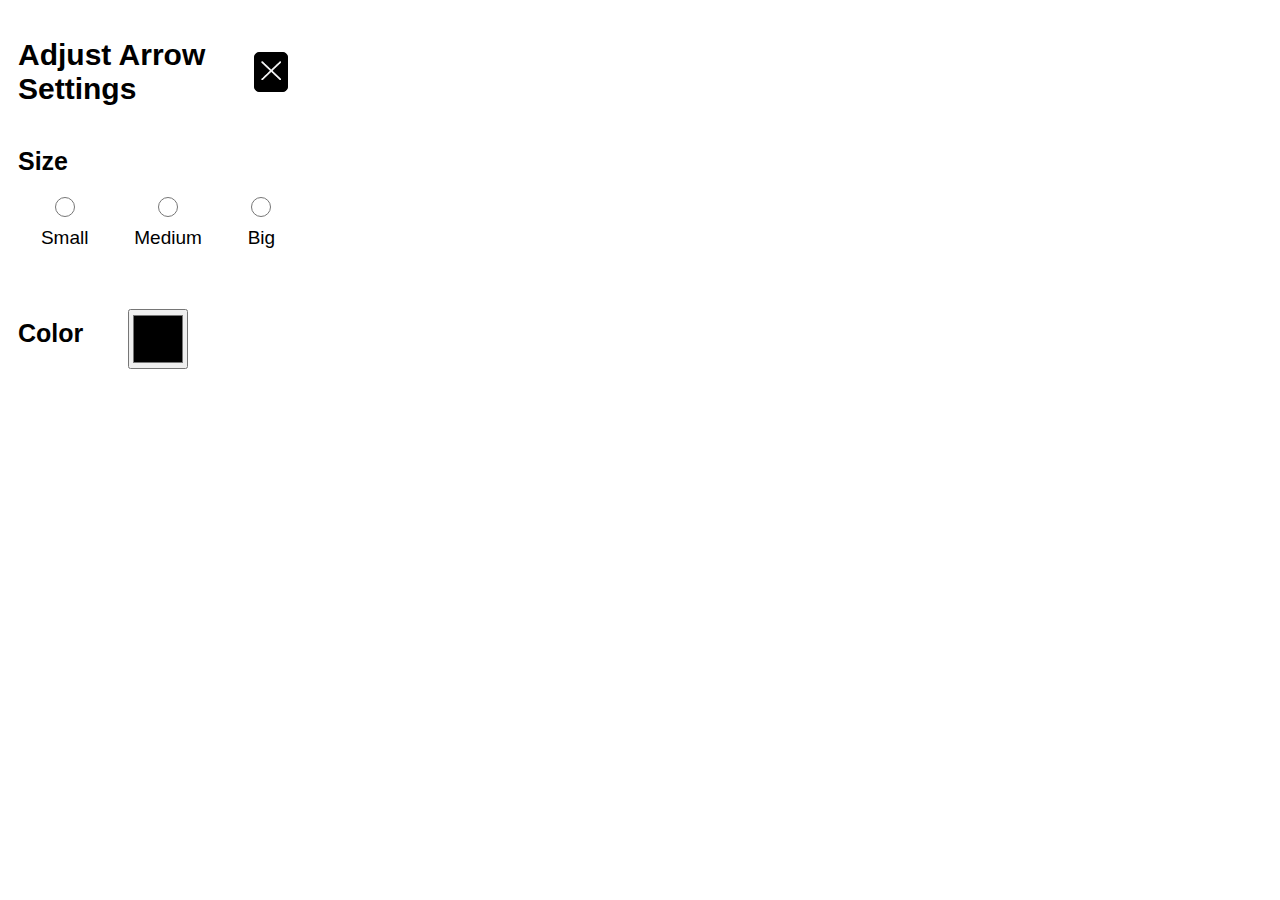
<file: Project_prototype_main/popup.html>
<!-- popup.html -->
<!DOCTYPE html>
<html>
  <head>
    <title>Settings</title>
    <link rel="stylesheet" href="popup.css" />
  </head>
  <body>
    <div class="header">
      <h1>Adjust Arrow Settings</h1>
      <button id="close_extension">
        <img src="images/close.png" alt="Close" />
      </button>
    </div>

    <div class="arrow_size">
      <h2 id="size-label" for="arrow-size">Size</h2>
      <div class="radiobuttons">
        <div class="radiocontain">
          <input type="radio" id="small-size" name="arrow-size" value="small" />
          <label for="small-size">Small</label>
        </div>
        <div class="radiocontain">
          <input
            type="radio"
            id="medium-size"
            name="arrow-size"
            value="medium"
          />
          <label for="medium-size">Medium</label>
        </div>
        <div class="radiocontain">
          <input type="radio" id="big-size" name="arrow-size" value="big" />
          <label for="big-size">Big</label>
        </div>
      </div>
    </div>
    <div class="color">
      <h2 id="color-label" for="arrow-color">Color</h2>
      <input type="color" id="arrow-color" name="arrow-color" />
    </div>
    <script src="popup.js"></script>
  </body>
</html>
</file>
<file: Project_prototype_main/popup.css>
body {
  width:280px;
  height:400px;
  font-family: Arial, sans-serif;
  padding: 10px;
}

h1 {
  font-size: 30px;
}

.header {
  display: flex;
  flex-direction: row;
  width: 100%;
  align-items: center;
}

.header button {
  margin-left: auto; /* Pushes the button to the right */
  margin-right: 10px; /* Optional: Adds space to the right of the button */
  background-color: rgb(0, 0, 0);
  border: 1px solid black; /* Corrected border property */
  border-radius: 5px;
  width: 40px;
  height: 40px;
  transition: opacity 0.3s ease;
}

.header button:hover {
  opacity: 0.8; /* Change opacity on hover */
}

.header button:focus {
  outline: 2px solid rgb(203, 0, 0); /* Blue focus indication */
}

.header img{
  width: 100%;
}

h2 {
  font-size: 25px;
}


input {
  margin: 0;
  width: 20px;
  height: 20px;
}

.radiobuttons {
  margin: 0;
  display: flex;
  flex-direction: row;
  width: 100%;
  align-items: center;
  justify-content: space-around;
}

.radiocontain {
  display: flex;
  flex-direction: column; /* Stack children vertically */
  justify-content: center; /* Center children vertically */
  align-items: center; /* Center children horizontally */
}

.color {
  display: flex;
  flex-direction: row;
  align-items: flex-end;
  justify-content: space-between;
  width: 100%;
  margin-top: 50px;
}

.color input {
  margin-right: 110px;;
  width: 60px;
  height: 60px;
}

label {
  display: block;
  margin-top: 10px;
  font-size: 19px;
}
</file>
